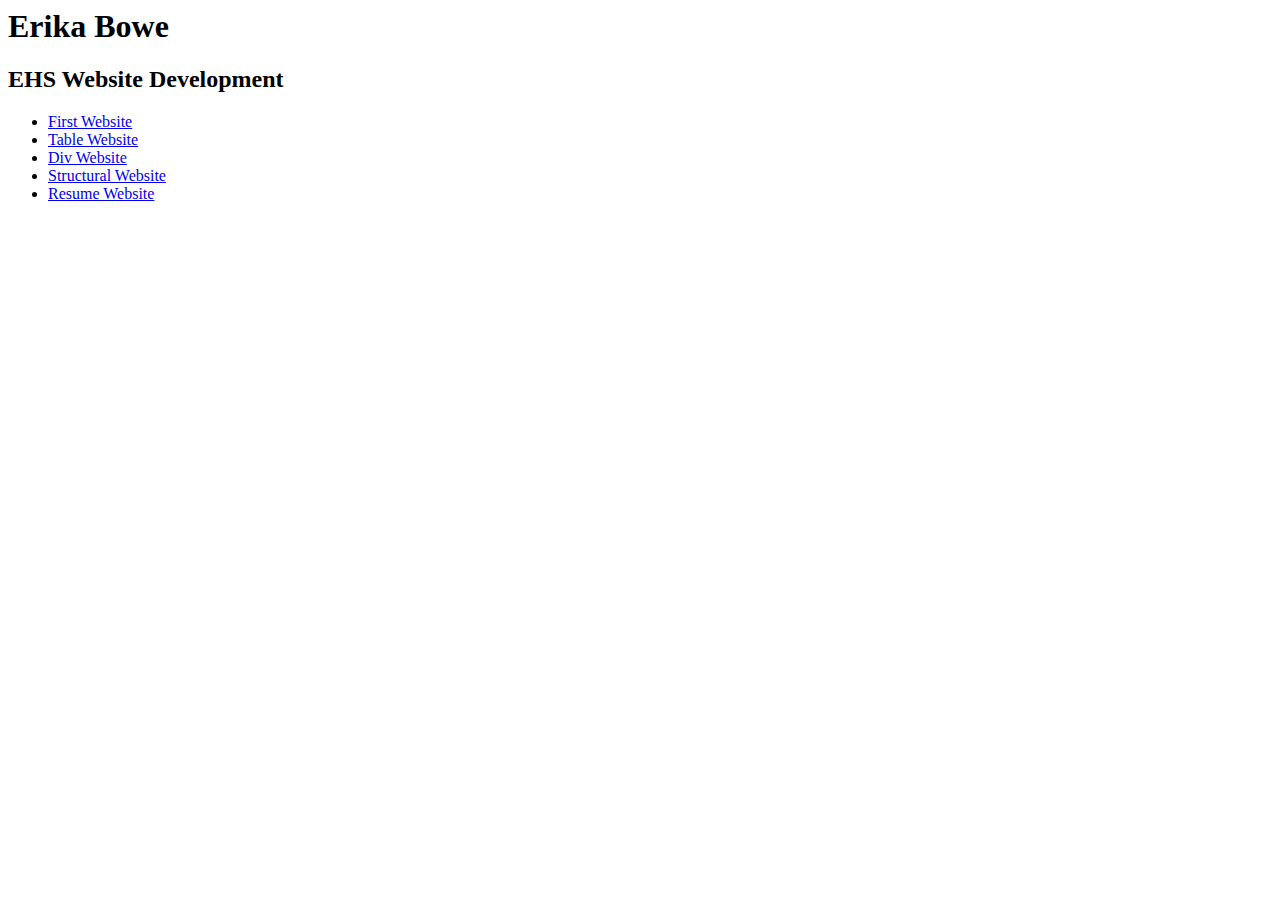
<file: index.html>
<iDOCTYPE html>
<html>
  <head>
  	<title>Bowe</title>
  </head>
  <body>
  	<h1>Erika Bowe</h1>
  	<h2>EHS Website Development</h2>
  	<ul>
  	  <li> <a href="first/index.html">First Website</li>
  	  <li> <a href="table/index.html">Table Website</li>
      <li> <a href="div/index.html">Div Website</li>
      <li> <a href="structural/index.html">Structural Website</li>
      <li> <a href="resume/index.html">Resume Website</li>
  	</ul>
  </body>
</html>
</file>
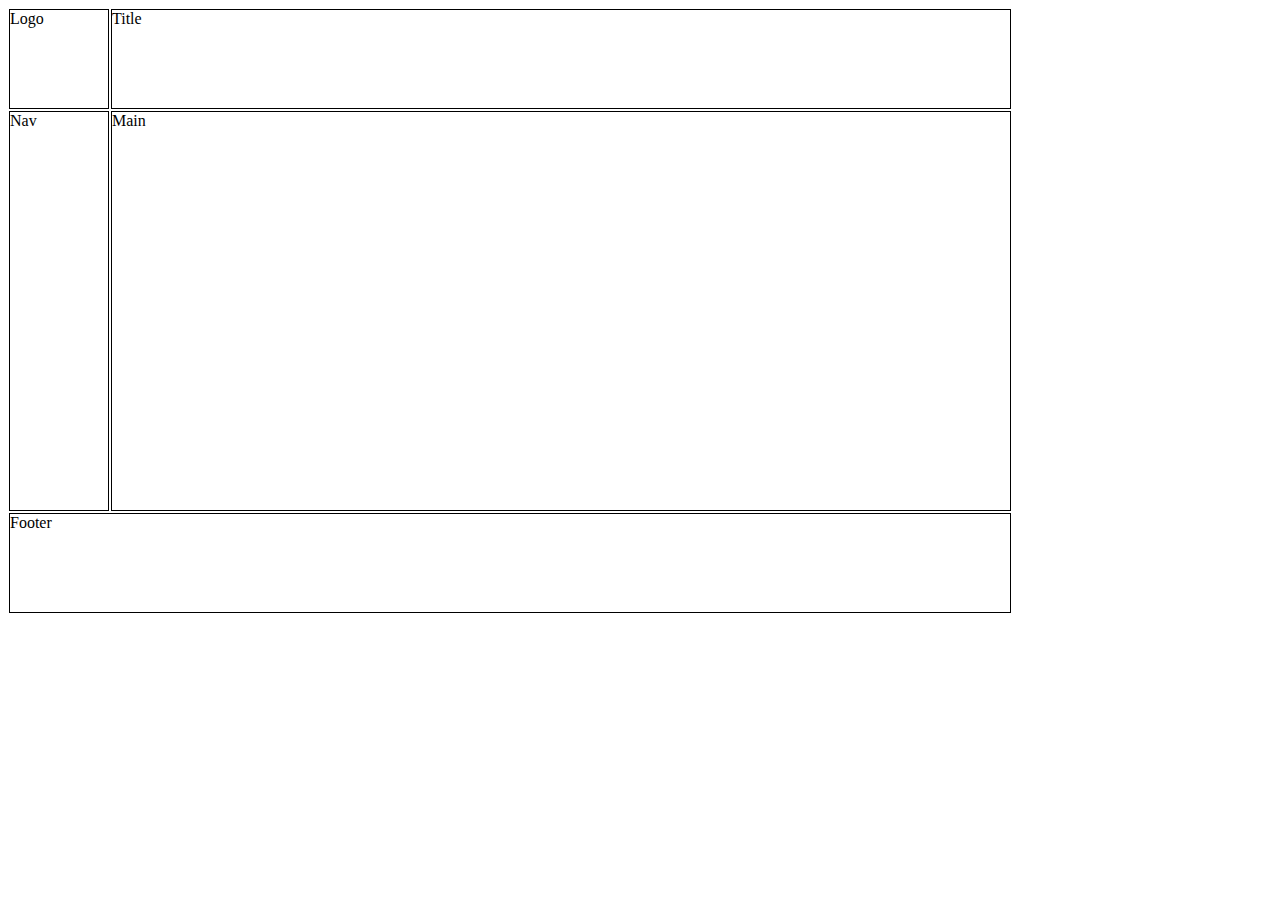
<file: div/index.html>
<!DOCTYPE html>
<html>
  <head>
  	<title>DivPage</title>
  	<link rel="stylesheet" type="text/css" href="./style.css"> <!-- says we are making it link to css -->
  </head>

  <body> <!--each box gets its own div-->
    <div id="logo">Logo</div>
    <div id="title">Title</div>
    <div id="nav">Nav</div>
    <div id="main">Main</div>
    <div id="footer">Footer</div>
  </body>
</html>
</file>
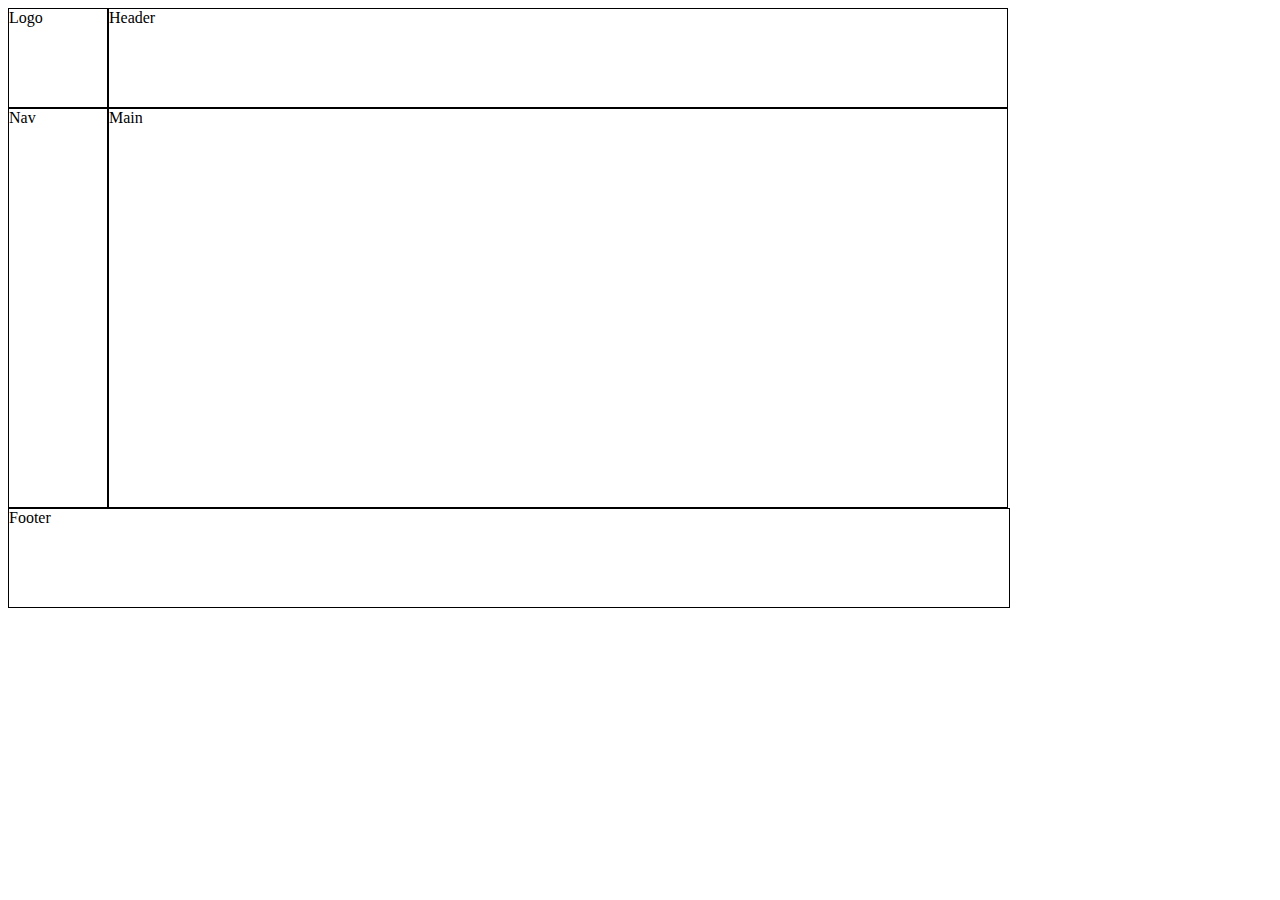
<file: structural/index.html>
<!DOCTYPE html>
<html>
  <head>
    <title>DivPage</title>
    <link rel="stylesheet" type="text/css" href="./style.css"> <!-- says we are making it link to css -->
  </head>

  <body> <!--each box gets its own div-->
    <logo>Logo</logo>
    <header>Header</header>
    <nav>Nav</nav>
    <main>Main</main>
    <footer>Footer</footer>
  </body>
</html>
</file>
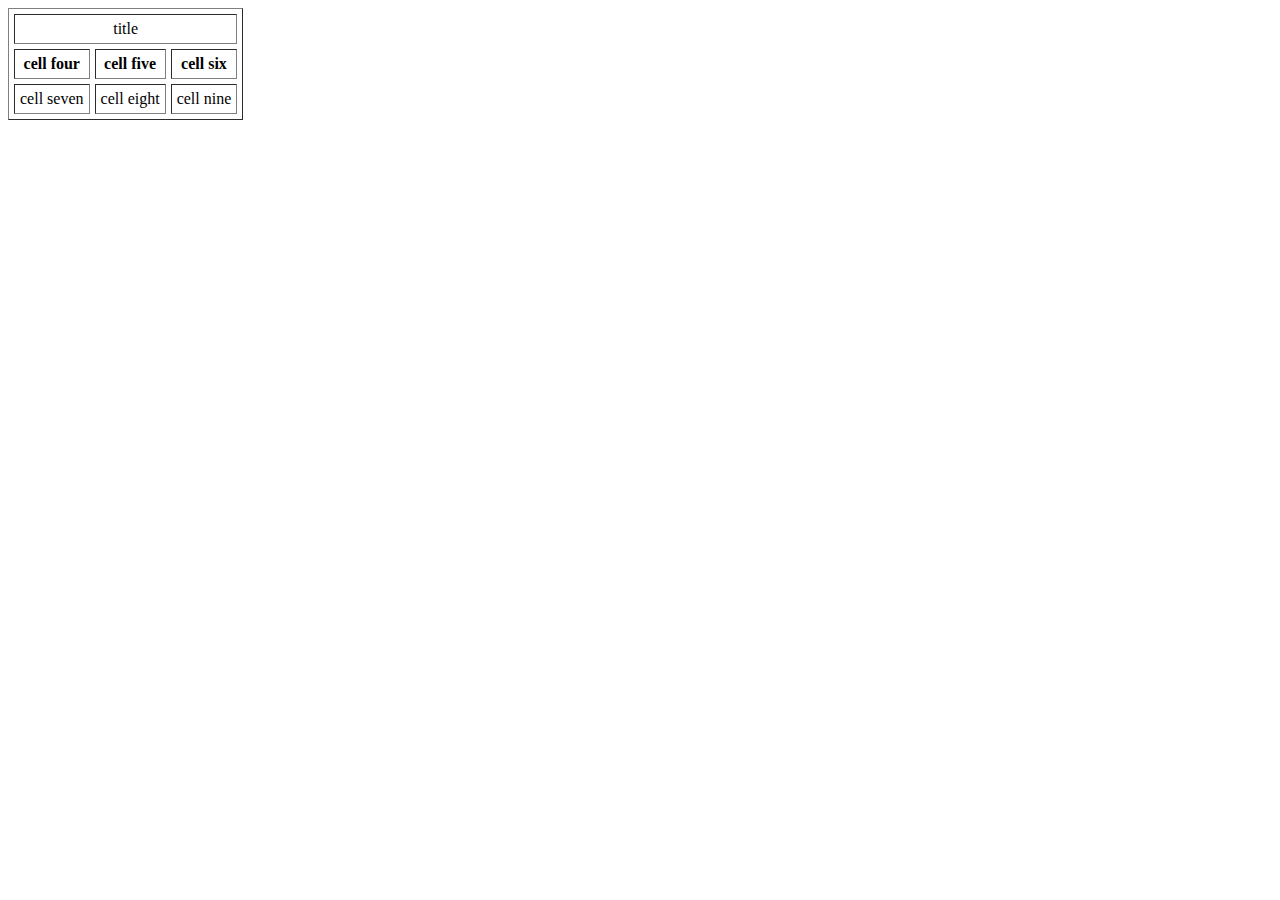
<file: table/index.html>
<!DOCTYPE html>
<html>
  <head>
  	<title>Table Website</title>
  </head>

  <body>
  	<table border="solid black 1px" cellpadding="5px" cellspacing="5px">
  	  <tr>
  	    <td colspan="3" align="center">title</td>
  	  </tr>
  	  <tr>
  	    <th>cell four</th>
  	    <th>cell five</th>
   	    <th>cell six</th>
  	  </tr>
  	  <tr>
  	    <td>cell seven</td>
  	    <td>cell eight</td>
  	    <td>cell nine</td>
  	  </tr>
  	</table>
  </body>
</html>
</file>
<file: div/style.css>
* {
  box-sizing: border-box;
}

div {
  border: solid black 1px;
  margin: 1px; 
}

#logo {
  border: solid black 1px;
  width: 100px;
  height: 100px;
  float: left; /* shoves stuff to the left and un-blocks it */
}

#title {
  border: solid black 1px;
  width: 900px;
  height: 100px;
  float: left;
}

#nav {
  border: solid black 1px;
  width: 100px;
  height: 400px;
  float: left;
  clear: left;
}

#main {
  border: solid black 1px;
  width: 900px;
  height: 400px;
  float: left;
}

#footer {
  border: solid black 1px;
  width: 1002px;
  height: 100px;
  float: left;
}
</file>
<file: structural/style.css>
* {
  box-sizing: border-box;
}

div {
  border: solid black 1px;
  margin: 1px; 
}

logo {
  border: solid black 1px;
  width: 100px;
  height: 100px;
  float: left; /* shoves stuff to the left and un-blocks it */
}

header {
  border: solid black 1px;
  width: 900px;
  height: 100px;
  float: left;
}

nav {
  border: solid black 1px;
  width: 100px;
  height: 400px;
  float: left;
  clear: left;
}

main {
  border: solid black 1px;
  width: 900px;
  height: 400px;
  float: left;
}

footer {
  border: solid black 1px;
  width: 1002px;
  height: 100px;
  float: left;
}
</file>
